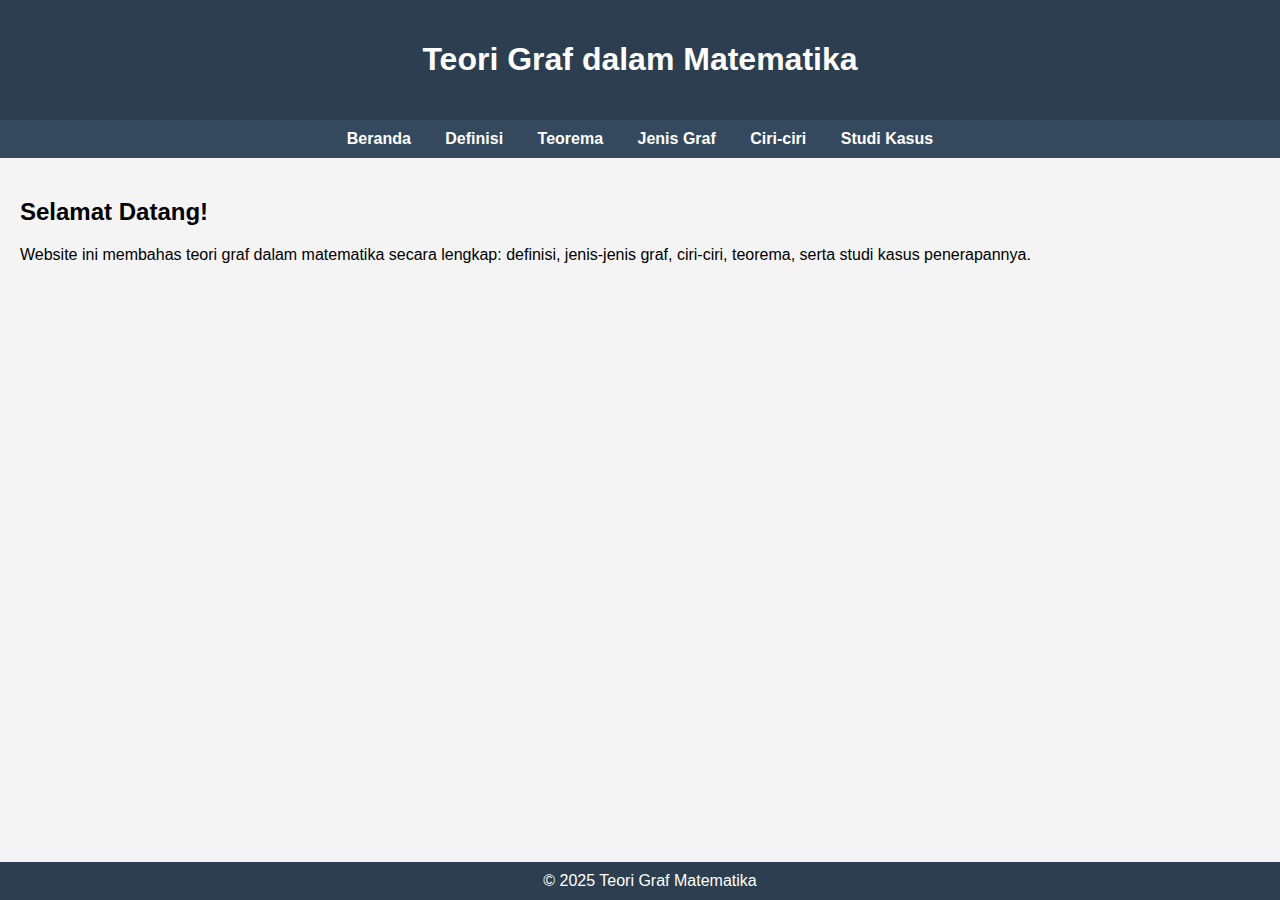
<file: index.html>
<!DOCTYPE html>
<html lang="id">
<head>
    <meta charset="UTF-8">
    <meta name="viewport" content="width=device-width, initial-scale=1.0">
    <title>Teori Graf Matematika</title>
    <link rel="stylesheet" href="style.css">
</head>
<body>

<header>
    <h1>Teori Graf dalam Matematika</h1>
</header>

<nav>
    <a href="index.html">Beranda</a>
    <a href="definisi.html">Definisi</a>
    <a href="teorema.html">Teorema</a>
    <a href="jenis.html">Jenis Graf</a>
    <a href="ciri.html">Ciri-ciri</a>
    <a href="studi_kasus.html">Studi Kasus</a>
</nav>

<div class="content">
    <h2>Selamat Datang!</h2>
    <p>Website ini membahas teori graf dalam matematika secara lengkap: definisi, jenis-jenis graf, ciri-ciri, teorema, serta studi kasus penerapannya.</p>
</div>

<footer>
    &copy; 2025 Teori Graf Matematika
</footer>

</body>
</html>
</file>
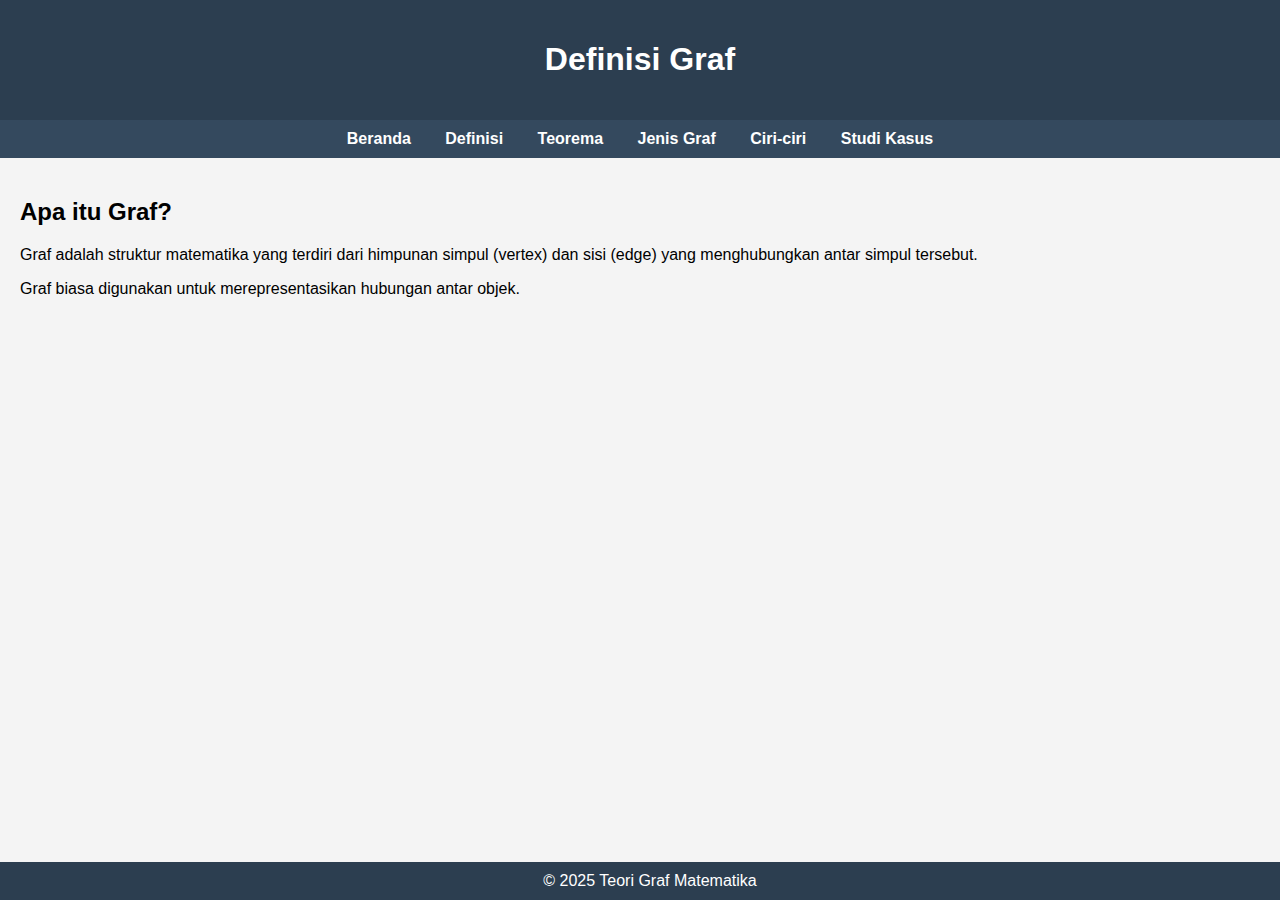
<file: definisi.html>
<!DOCTYPE html>
<html lang="id">
<head>
    <meta charset="UTF-8">
    <meta name="viewport" content="width=device-width, initial-scale=1.0">
    <title>Definisi Graf</title>
    <link rel="stylesheet" href="style.css">
</head>
<body>

<header>
    <h1>Definisi Graf</h1>
</header>

<nav>
    <a href="index.html">Beranda</a>
    <a href="definisi.html">Definisi</a>
    <a href="teorema.html">Teorema</a>
    <a href="jenis.html">Jenis Graf</a>
    <a href="ciri.html">Ciri-ciri</a>
    <a href="studi_kasus.html">Studi Kasus</a>
</nav>

<div class="content">
    <h2>Apa itu Graf?</h2>
    <p>Graf adalah struktur matematika yang terdiri dari himpunan simpul (vertex) dan sisi (edge) yang menghubungkan antar simpul tersebut.</p>
    <p>Graf biasa digunakan untuk merepresentasikan hubungan antar objek.</p>
</div>

<footer>
    &copy; 2025 Teori Graf Matematika
</footer>

</body>
</html>
</file>
<file: style.css>
body {
    margin: 0; padding: 0;
    font-family: Arial, sans-serif;
    background-color: #f4f4f4;
}

header {
    background-color: #2c3e50;
    color: white;
    padding: 20px;
    text-align: center;
}

nav {
    background-color: #34495e;
    padding: 10px;
    text-align: center;
}

nav a {
    color: white;
    margin: 0 15px;
    text-decoration: none;
    font-weight: bold;
}

nav a:hover {
    text-decoration: underline;
}

.content {
    padding: 20px;
}

footer {
    background-color: #2c3e50;
    color: white;
    text-align: center;
    padding: 10px;
    position: fixed;
    bottom: 0; width: 100%;
}
</file>
